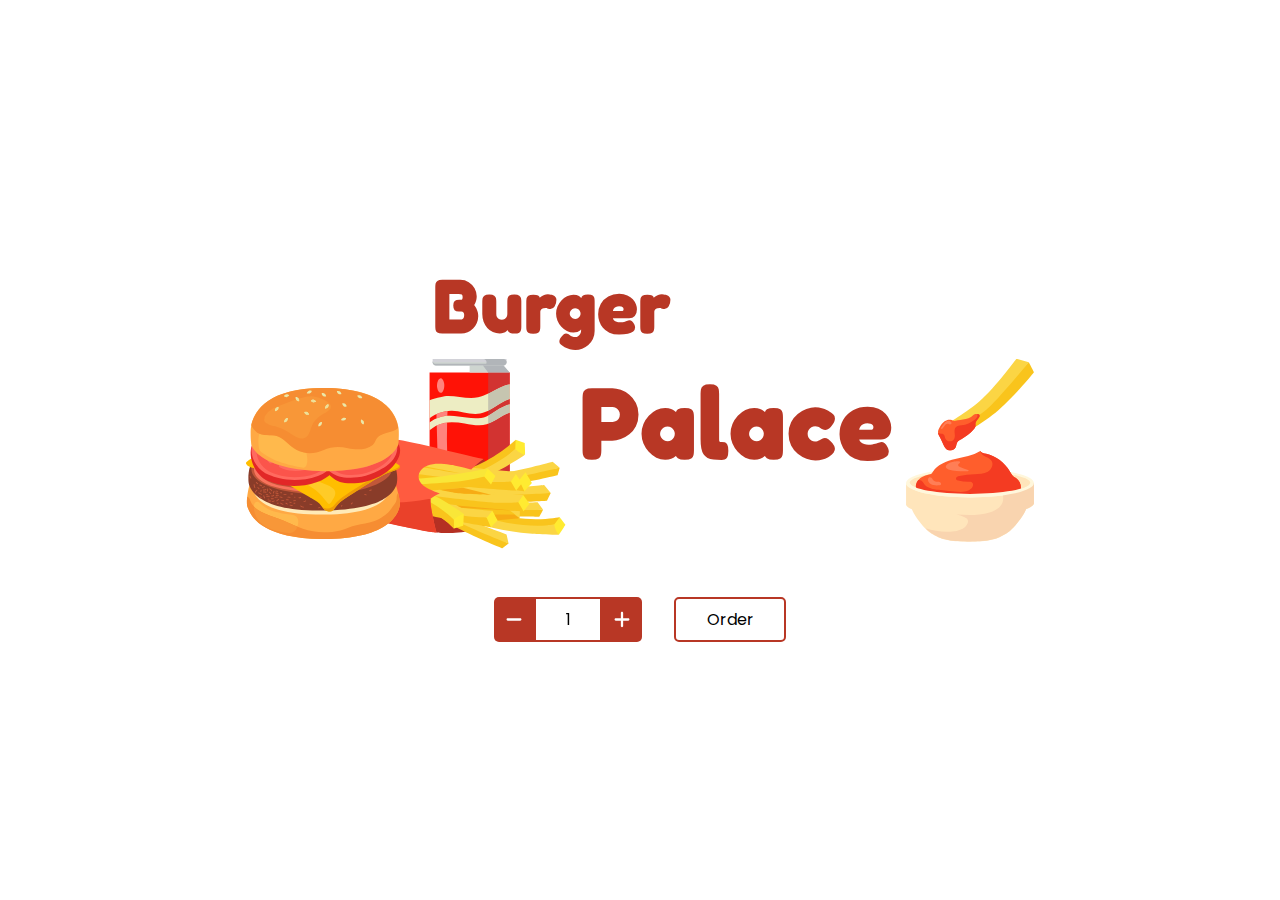
<file: index.html>
<!DOCTYPE html>
<html lang="en" prefix="og: https://ogp.me/ns#">
  <head>
    <meta charset="UTF-8" />
    <meta http-equiv="X-UA-Compatible" content="IE=edge" />
    <meta name="viewport" content="width=device-width, initial-scale=1.0 user-scalable=no" />
    <meta name="robots" content="index, follow" />
    <meta name="description" content="Prepare your perfect burger using our interactive menu!" />
    <meta property="og:title" content="Burger Palace" />
    <meta property="og:url" content="https://montee-diego.github.io/burger-palace/" />
    <meta property="og:type" content="article" />
    <meta
      property="og:image"
      content="https://raw.githubusercontent.com/montee-diego/burger-palace/main/og-image.jpg"
    />
    <meta
      property="og:description"
      content="Prepare your perfect burger using our interactive menu!"
    />
    <link rel="icon" href="./assets/icon.svg" />
    <link rel="preconnect" href="https://fonts.googleapis.com" />
    <link rel="preconnect" href="https://fonts.gstatic.com" crossorigin />
    <link
      href="https://fonts.googleapis.com/css2?family=Fredoka+One&family=Poppins:wght@400;700&display=swap"
      rel="stylesheet"
    />
    <link rel="stylesheet" href="./css/style.css" />
    <script src="./js/barba.min.js" defer></script>
    <script src="./js/gsap.min.js" defer></script>
    <script src="./js/animations.js" defer></script>
    <script src="./js/app.js" defer></script>
    <title>Burger Palace</title>
  </head>
  <body data-barba="wrapper">
    <main data-barba="container" data-barba-namespace="home" class="home">
      <div class="logo">
        <h1>Burger</h1>
        <div class="splash">
          <img data-src="assets/splash-logo.svg" alt="burger palace logo" />
          <h1>Palace</h1>
          <div class="frie-anim-wrapper">
            <img data-src="assets/frie-bbq.svg" class="frie-bbq frie-anim" alt="" />
            <img data-src="assets/sauce-bbq.svg" class="frie-sauce" alt="" />
          </div>
        </div>
      </div>

      <form id="begin-order">
        <div class="input-order">
          <button type="button" class="decrease-order">
            <img data-src="assets/minus-solid.svg" alt="-" />
          </button>
          <input id="nr-of-orders" type="text" value="1" size="2" readonly />
          <button type="button" class="increase-order">
            <img data-src="assets/plus-solid.svg" alt="+" />
          </button>
        </div>
        <button type="submit">Order</button>
      </form>
    </main>

    <div class="page-anim layer-a">
      <span>Burger Palace</span>
      <img data-src="assets/splash-logo.svg" alt="" />
    </div>
    <div class="page-anim layer-b"></div>
    <div class="page-anim layer-c"></div>
  </body>
</html>
</file>
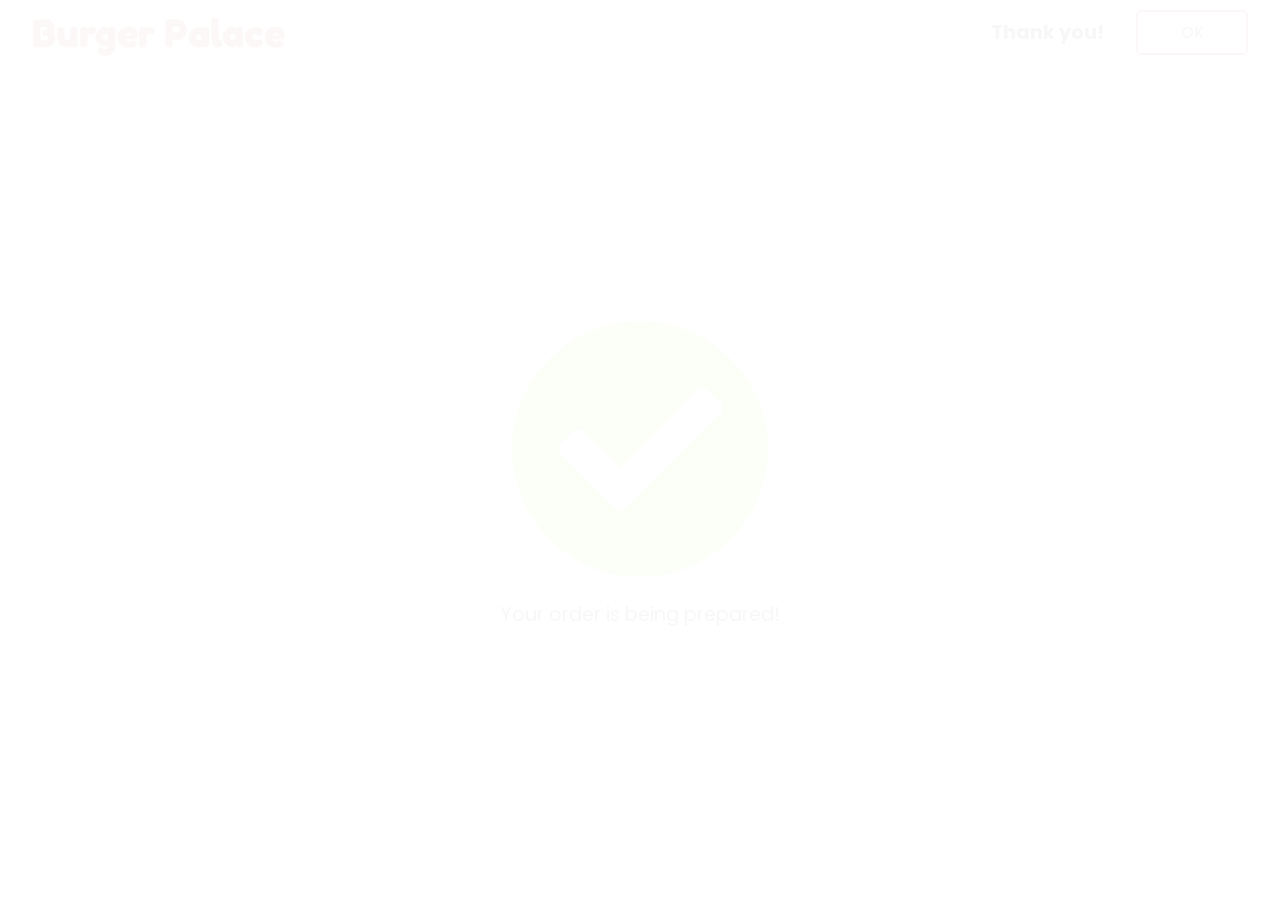
<file: order-complete/index.html>
<!DOCTYPE html>
<html lang="en" prefix="og: https://ogp.me/ns#">
  <head>
    <meta charset="UTF-8" />
    <meta http-equiv="X-UA-Compatible" content="IE=edge" />
    <meta name="viewport" content="width=device-width, initial-scale=1.0 user-scalable=no" />
    <meta name="robots" content="index, follow" />
    <meta name="description" content="Prepare your perfect burger using our interactive menu!" />
    <meta property="og:title" content="Burger Palace" />
    <meta property="og:url" content="https://montee-diego.github.io/burger-palace/" />
    <meta property="og:type" content="article" />
    <meta
      property="og:image"
      content="https://raw.githubusercontent.com/montee-diego/burger-palace/main/og-image.jpg"
    />
    <meta
      property="og:description"
      content="Prepare your perfect burger using our interactive menu!"
    />
    <link rel="icon" href="../assets/icon.svg" />
    <link rel="preconnect" href="https://fonts.googleapis.com" />
    <link rel="preconnect" href="https://fonts.gstatic.com" crossorigin />
    <link
      href="https://fonts.googleapis.com/css2?family=Fredoka+One&family=Poppins:wght@400;700&display=swap"
      rel="stylesheet"
    />
    <link rel="stylesheet" href="../css/style.css" />
    <script src="../js/barba.min.js" defer></script>
    <script src="../js/gsap.min.js" defer></script>
    <script src="../js/animations.js" defer></script>
    <script src="../js/app.js" defer></script>
    <title>Burger Palace | Review Order</title>
  </head>
  <body data-barba="wrapper">
    <main class="order-page" data-barba="container" data-barba-namespace="order-complete">
      <header>
        <nav class="nav-footer-wrapper">
          <h1>Burger Palace</h1>
          <div class="order-count">
            <h2>Thank you!</h2>
            <button class="home-btn">OK</button>
          </div>
        </nav>
      </header>

      <section class="order-complete">
        <div class="order-logo">
          <img data-src="assets/order-complete.svg" alt="" />
        </div>
        <p class="order-message">Your order is being prepared!</p>
        <p class="order-number"></p>
      </section>
    </main>

    <div class="page-anim layer-a">
      <span>Burger Palace</span>
      <img data-src="assets/splash-logo.svg" alt="" />
    </div>
    <div class="page-anim layer-b"></div>
    <div class="page-anim layer-c"></div>
  </body>
</html>
</file>
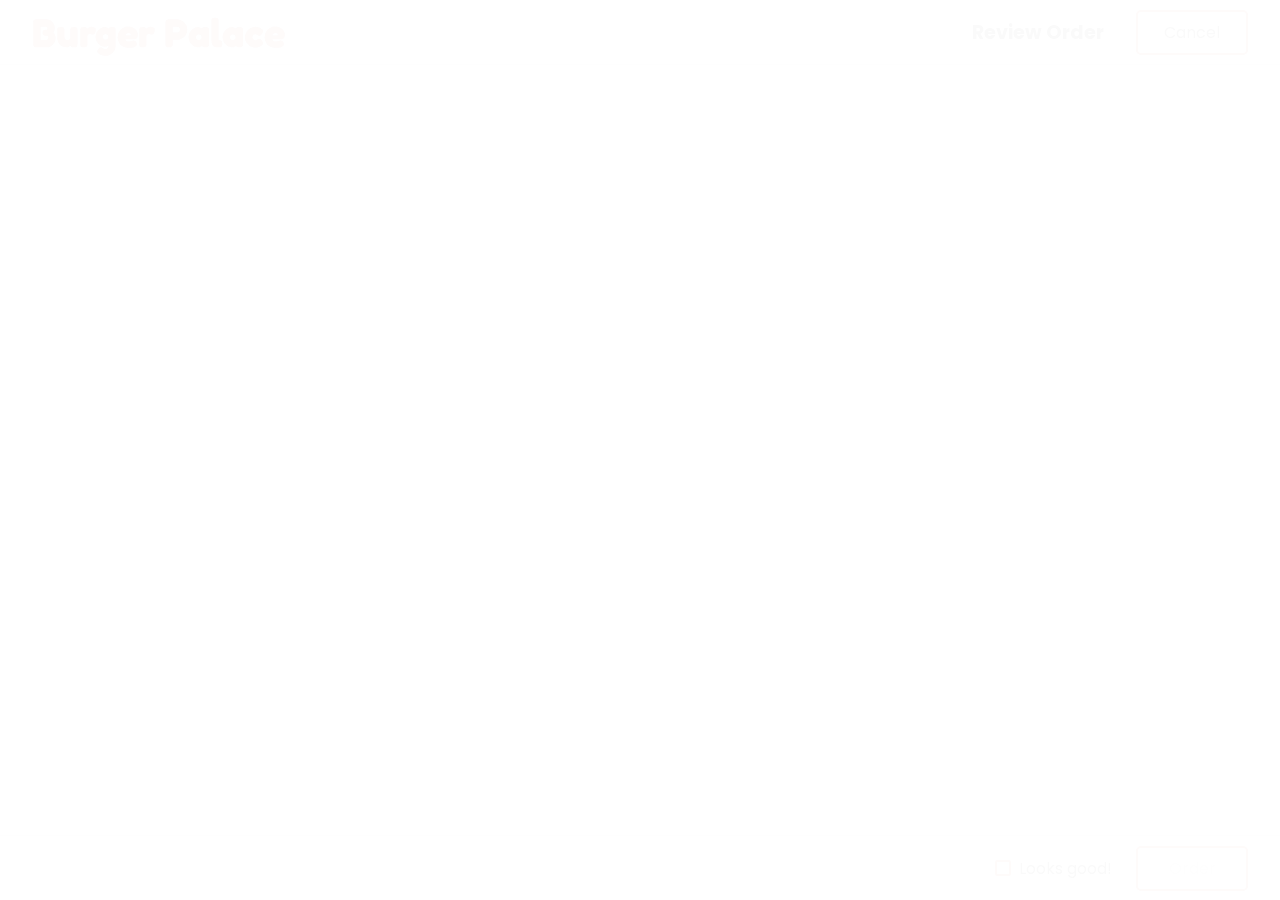
<file: order-review/index.html>
<!DOCTYPE html>
<html lang="en" prefix="og: https://ogp.me/ns#">
  <head>
    <meta charset="UTF-8" />
    <meta http-equiv="X-UA-Compatible" content="IE=edge" />
    <meta name="viewport" content="width=device-width, initial-scale=1.0 user-scalable=no" />
    <meta name="robots" content="index, follow" />
    <meta name="description" content="Prepare your perfect burger using our interactive menu!" />
    <meta property="og:title" content="Burger Palace" />
    <meta property="og:url" content="https://montee-diego.github.io/burger-palace/" />
    <meta property="og:type" content="article" />
    <meta
      property="og:image"
      content="https://raw.githubusercontent.com/montee-diego/burger-palace/main/og-image.jpg"
    />
    <meta
      property="og:description"
      content="Prepare your perfect burger using our interactive menu!"
    />
    <link rel="icon" href="../assets/icon.svg" />
    <link rel="preconnect" href="https://fonts.googleapis.com" />
    <link rel="preconnect" href="https://fonts.gstatic.com" crossorigin />
    <link
      href="https://fonts.googleapis.com/css2?family=Fredoka+One&family=Poppins:wght@400;700&display=swap"
      rel="stylesheet"
    />
    <link rel="stylesheet" href="../css/style.css" />
    <script src="../js/barba.min.js" defer></script>
    <script src="../js/gsap.min.js" defer></script>
    <script src="../js/animations.js" defer></script>
    <script src="../js/app.js" defer></script>
    <title>Burger Palace | Review Order</title>
  </head>
  <body data-barba="wrapper">
    <main data-barba="container" data-barba-namespace="order-review">
      <header>
        <nav class="nav-footer-wrapper">
          <h1>Burger Palace</h1>
          <div class="order-count">
            <h2>Review Order</h2>
            <button class="home-btn">Cancel</button>
          </div>
        </nav>
      </header>

      <section class="review-container"></section>

      <footer>
        <div class="nav-footer-wrapper">
          <div class="order-price">
            <h3></h3>
          </div>
          <div class="order-controls">
            <form>
              <label for="confirm-order" class="confirm-checkbox">
                <input type="checkbox" id="confirm-order" name="confirm-order" />
                <span>Looks good!</span>
              </label>
            </form>
            <button class="submit-order" disabled>Order</button>
          </div>
        </div>
      </footer>
    </main>

    <div class="page-anim layer-a">
      <span>Burger Palace</span>
      <img data-src="assets/splash-logo.svg" alt="" />
    </div>
    <div class="page-anim layer-b"></div>
    <div class="page-anim layer-c"></div>
  </body>
</html>
</file>
<file: css/style.css>
/* Globals */

* {
  box-sizing: border-box;
  margin: 0;
  padding: 0;
}

body {
  font-family: "Poppins", sans-serif;
  position: fixed;
  top: 0;
  left: 0;
  width: 100%;
  height: 100%;
}

header {
  border-bottom: 1px solid #c9c9c9;
  width: 100%;
}

h1 {
  font-size: 2.5rem;
}

footer {
  border-top: 1px solid #c9c9c9;
  width: 100%;
}

main {
  display: flex;
  flex-direction: column;
  height: 100%;
}

section {
  display: flex;
  background-color: #f2f2f2;
  flex: 1;
  gap: 1rem;
  padding: 1rem 2.5%;
}

button {
  background-color: white;
  border: 2px solid #b83725;
  border-radius: 5px;
  cursor: pointer;
  font-family: "Poppins", sans-serif;
  font-size: 1rem;
  text-align: center;
  padding: 0.5rem 0rem;
  width: 7rem;
}

button:disabled {
  cursor: default;
}

input {
  font-family: "Poppins", sans-serif;
  font-size: 1rem;
}

input[type="radio"] {
  appearance: none;
  background-color: white;
  border: 2px solid white;
  border-radius: 50%;
  cursor: pointer;
  margin: 0;
  height: 0.9rem;
  width: 0.9rem;
  outline: 2px solid #b83725;
  transition: background-color 0.25s ease-in-out;
}

input[type="radio"]:checked {
  background-color: #b83725;
}

input[type="checkbox"] {
  appearance: none;
  display: flex;
  background-color: white;
  border: 2px solid #b83725;
  border-radius: 2px;
  cursor: pointer;
  height: 1rem;
  width: 1rem;
  transition: background-color 0.25s ease-in-out;
}

input[type="checkbox"]::before {
  content: "";
  clip-path: polygon(14% 44%, 0 65%, 50% 100%, 100% 16%, 80% 0%, 43% 62%);
  flex: 1;
  transform: scale(0.85);
  box-shadow: inset 1rem 1rem white;
}

input[type="checkbox"]:checked {
  background-color: #b83725;
}

label {
  display: flex;
  align-items: center;
  gap: 0.5rem;
  background-color: white;
  border: 2px solid #b83725;
  border-radius: 5px;
  cursor: pointer;
  padding: 0.5rem;
  width: 100%;
}

img {
  pointer-events: none;
  user-select: none;
}

h1 {
  font-family: "Fredoka One", cursive;
  color: #b83725;
}

h4 {
  font-size: 1.1rem;
}

/* Helper classes */

.nav-footer-wrapper {
  display: flex;
  justify-content: space-between;
  align-items: center;
  margin: 0rem auto;
  min-height: 4rem;
  width: 95%;
}

/* Home */

.home {
  justify-content: center;
  gap: 3rem;
}

.logo {
  display: flex;
  flex-direction: column;
  align-items: center;
  gap: 0.5rem;
}

.logo > h1 {
  font-size: 6vw;
  transform: translateX(-37%);
}

.splash {
  display: flex;
  justify-content: center;
  gap: 1%;
  width: 100%;
}

.splash > img {
  max-width: 25%;
}

.splash > h1 {
  font-size: 8vw;
  align-self: flex-start;
}

.frie-anim-wrapper {
  align-self: flex-end;
  max-width: 10%;
  position: relative;
}

.frie-sauce {
  width: 100%;
}

.frie-bbq {
  position: absolute;
  left: 25%;
  transform: translateY(-100%);
  width: 75%;
}

.frie-anim {
  animation: frie-dip 2s infinite ease-in-out alternate;
  z-index: -1;
}

#begin-order {
  display: flex;
  justify-content: center;
  gap: 2rem;
}

.input-order {
  display: flex;
}

.input-order > button {
  background-color: #b83725;
  border: none;
  color: white;
  display: flex;
  justify-content: center;
  align-items: center;
  width: 2.5rem;
}

.decrease-order {
  border-radius: 5px 0px 0px 5px;
}

.increase-order {
  border-radius: 0px 5px 5px 0px;
}

.decrease-order > img,
.increase-order > img {
  width: 1rem;
}

#nr-of-orders {
  background-color: white;
  border: 2px solid #b83725;
  text-align: center;
  padding: 0.5rem 0rem;
}

#nr-of-orders:focus {
  outline: none;
}

/* Order page */

.order-count {
  display: flex;
  align-items: center;
  gap: 2rem;
}

.order-count > h2 {
  font-size: 1.2rem;
  white-space: nowrap;
}

.order-opts {
  min-width: 250px;
}

.tab {
  display: none;
  flex-direction: column;
  gap: 10px;
  opacity: 0;
}

.tab.order-default {
  display: flex;
  opacity: 1;
}

.order-preview-container {
  display: flex;
  justify-content: center;
  align-items: center;
  height: 100%;
  width: 100%;
  background-color: white;
  border-radius: 5px;
  outline: 2px solid #b83725;
  outline-offset: -2px;
  position: relative;
  overflow: hidden;
}

.order-preview-container::after {
  content: "Preview";
  font-family: "Fredoka One", cursive;
  font-size: 1.5rem;
  color: white;
  background-color: #b83725;
  position: absolute;
  top: 1px;
  left: 1px;
  border-radius: 4px 0px 5px 0px;
  padding: 5px 20px;
}

.order-preview {
  position: relative;
  height: 100%;
  max-width: 500px;
  width: 50%;
}

.plate {
  position: absolute;
  left: 0;
  bottom: 0;
  width: 100%;
  transform: translateY(-20%);
}

.ingredient {
  position: absolute;
  left: 25%;
  bottom: 0;
  opacity: 0;
  width: 50%;
  z-index: 1;
}

.bread {
  opacity: 1;
  transform: translateY(-55%);
}

.bbq {
  transform: scale(50%);
  z-index: 20;
}

.fries {
  z-index: 1;
}

.drink {
  transform: scale(60%);
  z-index: 1;
}

.order-controls {
  display: flex;
  justify-content: center;
  align-items: center;
  gap: 1rem;
}

/* Order review */

.review-container {
  flex-direction: column;
  gap: 0.5rem;
}

.review-container > div {
  display: flex;
  justify-content: space-between;
  align-items: center;
  background-color: white;
  border: 2px solid #b83725;
  border-radius: 5px;
  gap: 1rem;
  padding: 0.5rem 1rem;
}

.item-price {
  display: flex;
  justify-content: center;
  align-items: center;
}

.confirm-checkbox {
  border: none;
}

/* Order complete */

.order-complete {
  display: flex;
  flex-direction: column;
  justify-content: center;
  align-items: center;
  background-color: white;
}

.order-complete > p {
  font-size: 1.2rem;
}

.order-logo {
  width: 50%;
  max-width: 256px;
}

.order-logo img {
  width: 100%;
}

/* Page transition */

.page-anim {
  position: fixed;
  top: 0;
  left: 0;
  width: 100%;
  height: 100%;
  transform: translateX(-100%);
}

.page-anim img {
  width: 35%;
}

.page-anim span {
  font-family: "Fredoka One", cursive;
  font-size: 8vw;
  color: #b83725;
}

.page-anim.layer-a {
  background-color: white;
  display: flex;
  flex-direction: column;
  justify-content: center;
  align-items: center;
  gap: 2rem;
  z-index: 250;
}

.page-anim.layer-b {
  background-color: #b83725;
  z-index: 225;
}

.page-anim.layer-c {
  background-color: #fbd544;
  z-index: 200;
}

/* Animations */

@keyframes frie-dip {
  from {
    transform: translateY(-100%) rotate(0deg);
  }
  to {
    transform: translateY(-55%) rotate(-15deg);
  }
}

/* Mobile */
@media screen and (max-width: 768px) {
  section,
  .review-container {
    flex-direction: column-reverse;
    justify-content: flex-end;
  }

  nav > h1 {
    display: none;
  }

  button {
    width: 5rem;
  }

  .order-count {
    justify-content: space-between;
    width: 100%;
  }

  .logo > h1 {
    font-size: 9vw;
    transform: translateX(-30%);
  }

  .splash > h1 {
    font-size: 11vw;
  }

  .splash > img {
    max-width: 35%;
  }

  .frie-anim-wrapper {
    max-width: 15%;
  }

  .order-panel {
    height: calc(100vh - 8rem);
    overflow-y: auto;
  }

  .order-opts {
    min-height: 100px;
    max-height: 65%;
    overflow-y: auto;
  }

  .order-preview-container {
    min-height: 240px;
    max-height: 25%;
  }

  .page-anim img {
    width: 65%;
  }
}
</file>
